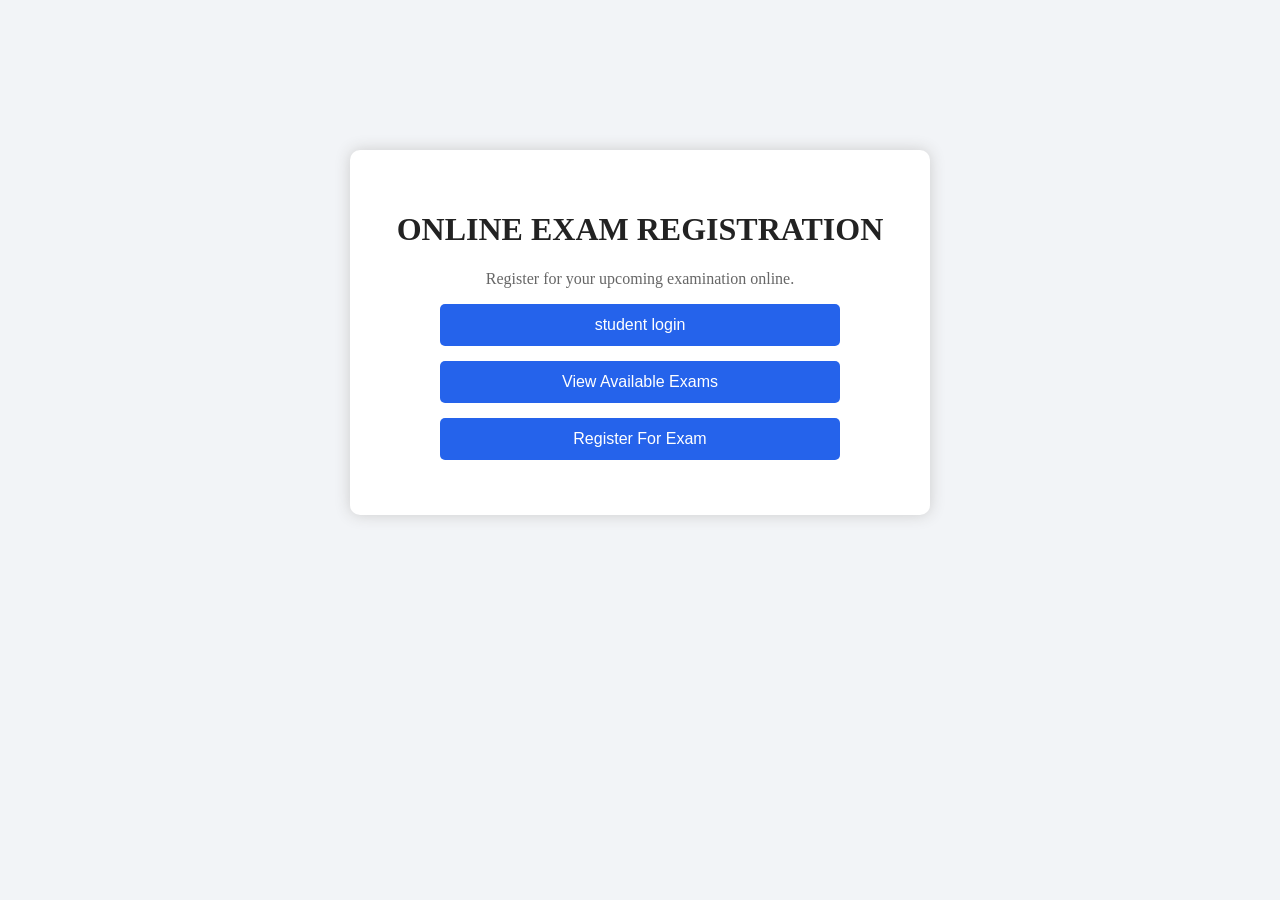
<file: index.html>
<!DOCTYPE html>
<html>
    <head>
        <title>ONLINE REGISTRATION FORM</title>
        <link rel="stylesheet" href="style.css">
    </head>

    <body>
        <div class ="container">
            <h1>ONLINE EXAM REGISTRATION</h1>
            <P>Register for your upcoming examination online.</P>

            <button onclick="location.href='login.html '">
                student login
            </button>

            <button onclick ="location.href='exam.html '">
                View Available Exams
            </button>

            <button onclick="location.href='registration.html '">
                Register For Exam
            </button>
        </div>
    </body>
</html>
</file>
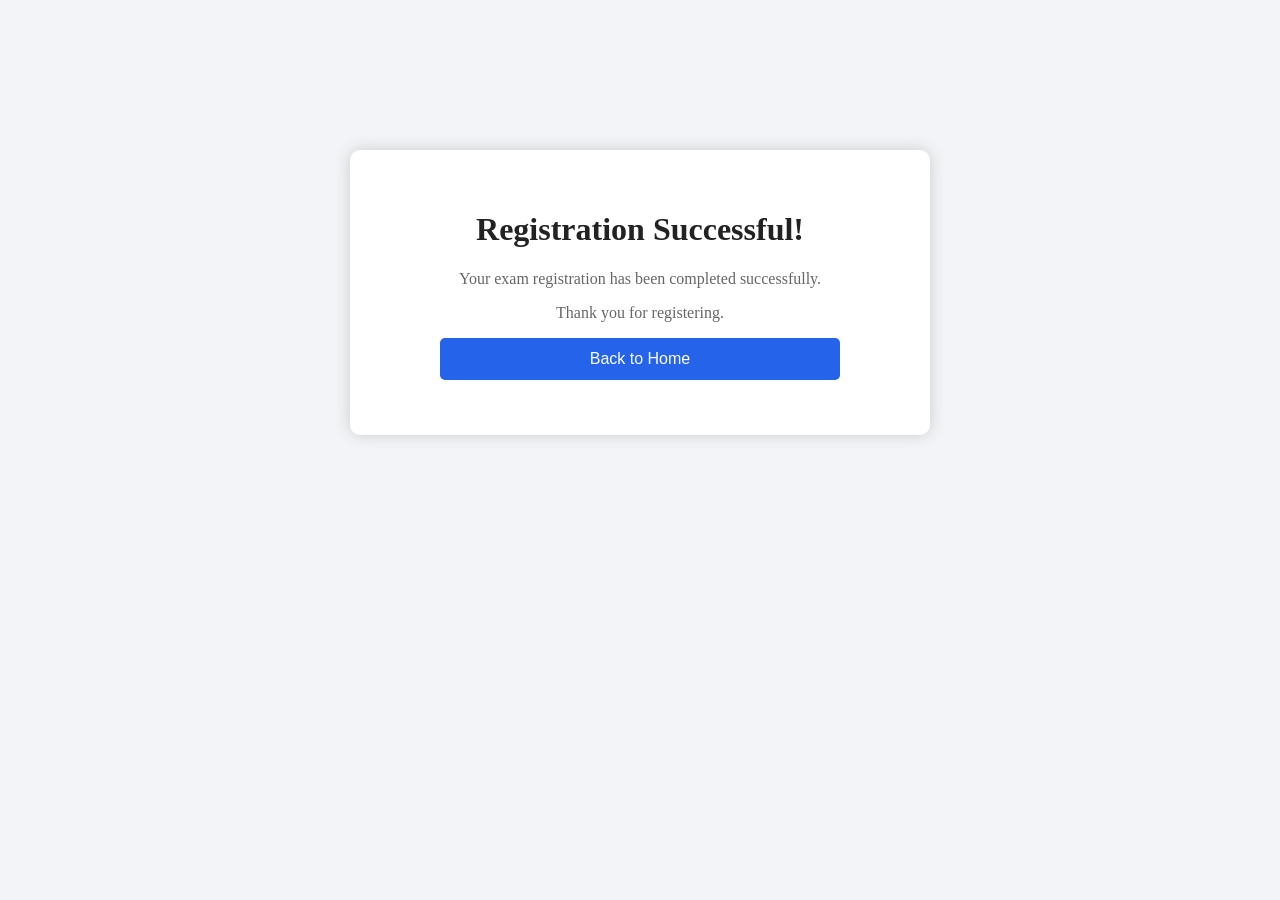
<file: confirmation.html>
<!DOCTYPE html>
<html>
<head>
    <title>Registration Confirmation</title>
    <link rel="stylesheet" href="style.css">
</head>

<body>

    <div class="container">
        <h1>Registration Successful!</h1>

        <p>Your exam registration has been completed successfully.</p>

        <p>Thank you for registering.</p>

        <button onclick="location.href='index.html'">
            Back to Home
        </button>
    </div>

</body>
</html>
</file>
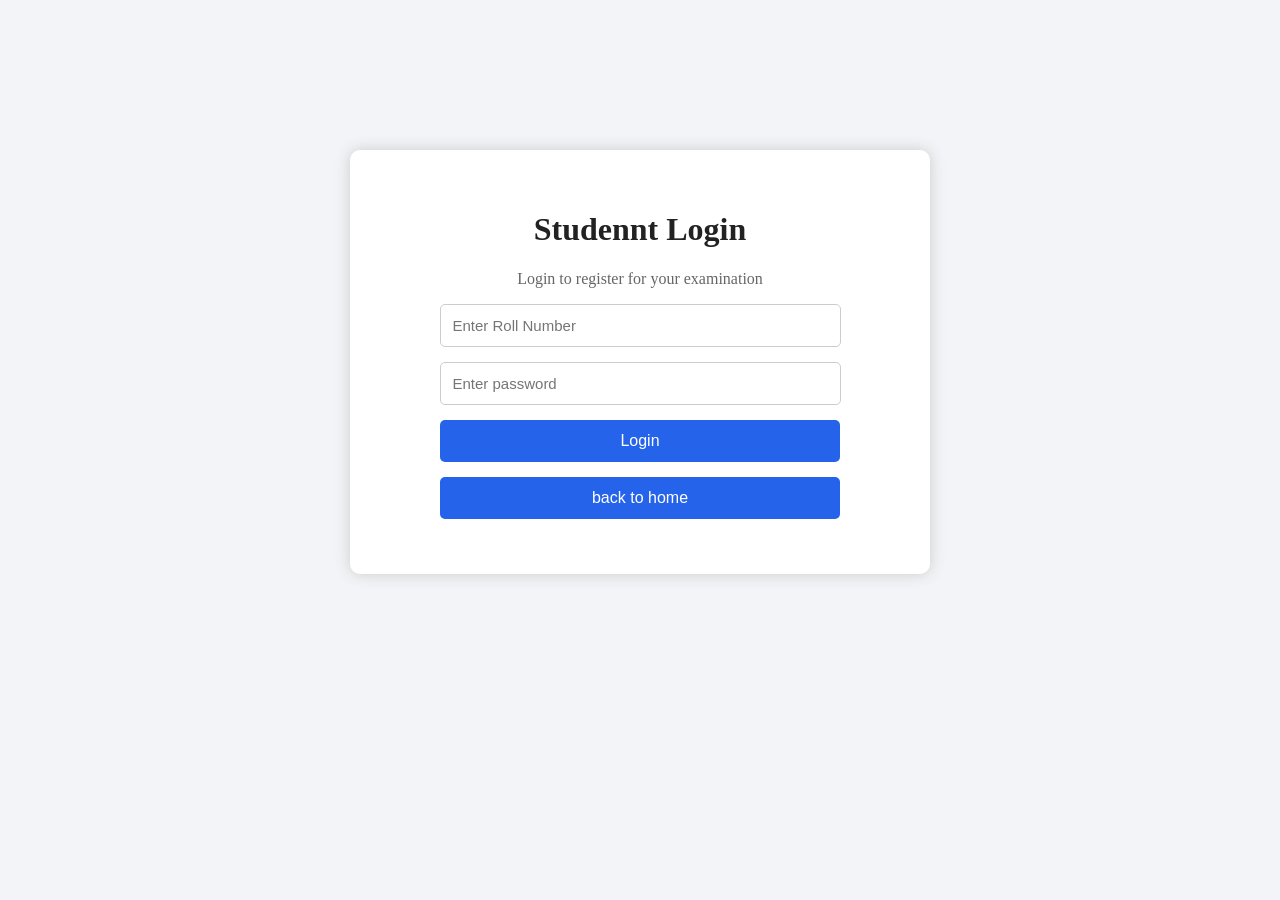
<file: login.html>
<!DOCTYPE html>
<html>
    <head>
        <title>Student Login</title>
        <link rel="stylesheet" href="style.css">
    </head>

    <body>

        <div class="container">
            <h1>Studennt Login</h1>
            <p>Login to register for your examination</p>

            <form onsubmit="LoginUser(event)">
                <input type="text" id="rollno" placeholder="Enter Roll Number" required>

                <input type="password" id="password" placeholder="Enter password" required>

                <button type="submit">Login</button> 
            </form>
            <button onclick="location.href='index.html'">
                back to home
            </button>

        </div>

        <script>
            function LoginUser(event) {
                event.preventDefault();

                let rollno = document.getElementById("rollno").value;
                let password = document.getElementById("password").value;

                if(rollno !== "" && password !== "") {
                    alert("Login Successful!");
                    window.location.href = "registration.html"
                               }
            }
        </script>
    </body>
</html>
</file>
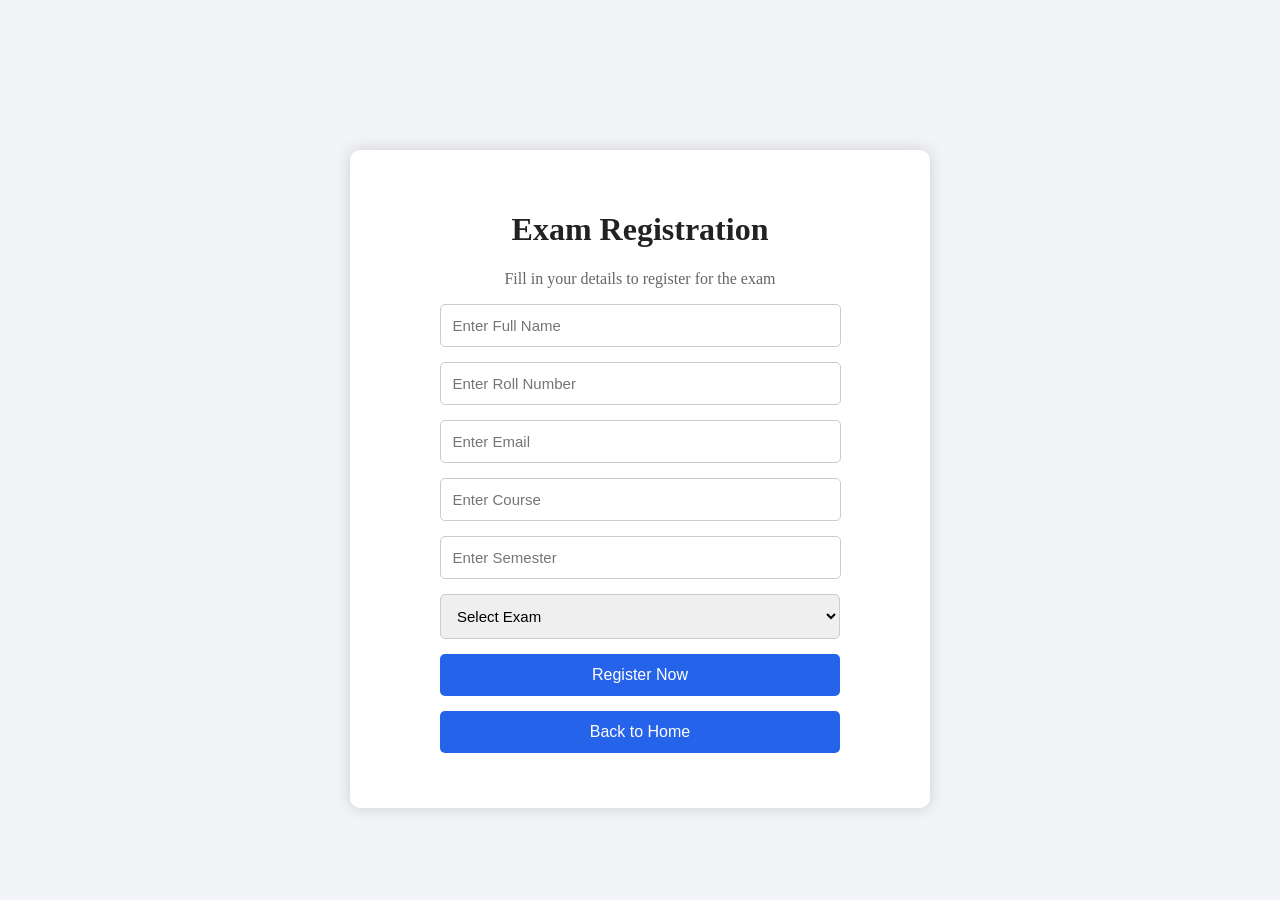
<file: Registration.html>
<!DOCTYPE html>
<html>
<head>
    <title>Exam Registration</title>
    <link rel="stylesheet" href="style.css">
</head>

<body>

    <div class="container">
        <h1>Exam Registration</h1>
        <p>Fill in your details to register for the exam</p>

        <form onsubmit="registerExam(event)">

            <input type="text" id="name" placeholder="Enter Full Name" required>

            <input type="text" id="rollno" placeholder="Enter Roll Number" required>

            <input type="email" id="email" placeholder="Enter Email" required>

            <input type="text" id="course" placeholder="Enter Course" required>

            <input type="text" id="semester" placeholder="Enter Semester" required>

            <select id="exam" required>
                <option value="">Select Exam</option>
                <option value="Mid Term Exam">Mid Term Exam</option>
                <option value="End Semester Exam">End Semester Exam</option>
                <option value="Practical Exam">Practical Exam</option>
            </select>

            <button type="submit">Register Now</button>

        </form>

        <button onclick="location.href='index.html'">
            Back to Home
        </button>

    </div>

    <script>
        function registerExam(event) {
            event.preventDefault();

            let name = document.getElementById("name").value;
            let rollno = document.getElementById("rollno").value;
            let email = document.getElementById("email").value;
            let course = document.getElementById("course").value;
            let semester = document.getElementById("semester").value;
            let exam = document.getElementById("exam").value;

            if (name && rollno && email && course && semester && exam) {
                alert("Exam Registration Successful!");
                window.location.href = "confirmation.html";
            }
        }
    </script>

</body>
</html>
</file>
<file: style.css>
body {
    font-family: Arial sans-serif;
    background: #f2f4f7;
    text-align: center;
    margin-top: 150px;
}

.container {
    background: white;
    width: 500px;
    margin: auto;
    padding: 40px;
    border-radius: 10px;
    box-shadow: 0 0 15px #ccc;
}

h1 {
    color: #222;
}

p {
    color: #666;
}

button {
    display: block;
    width : 80%;
    margin: 15px auto;
    padding: 12px;
    border: none;
    border-radius: 5px;
    background: #2563eb;
    color: white;
    font-size: 16px;
    cursor: pointer:
}

button:hover{
    background: #1749b5
}
input {
    display: block;
    width: 75%;
    margin: 15px auto;
    padding: 12px;
    border: 1px solid #ccc;
    border-radius: 5px;
    font-size: 15px;
}

select{
    display: block;
    width: 80%;
    margin: 15px auto;
    padding: 12px;
    border: 1px solid #ccc;
    border-radius: 5px;
    font-size: 15px;
}
</file>
